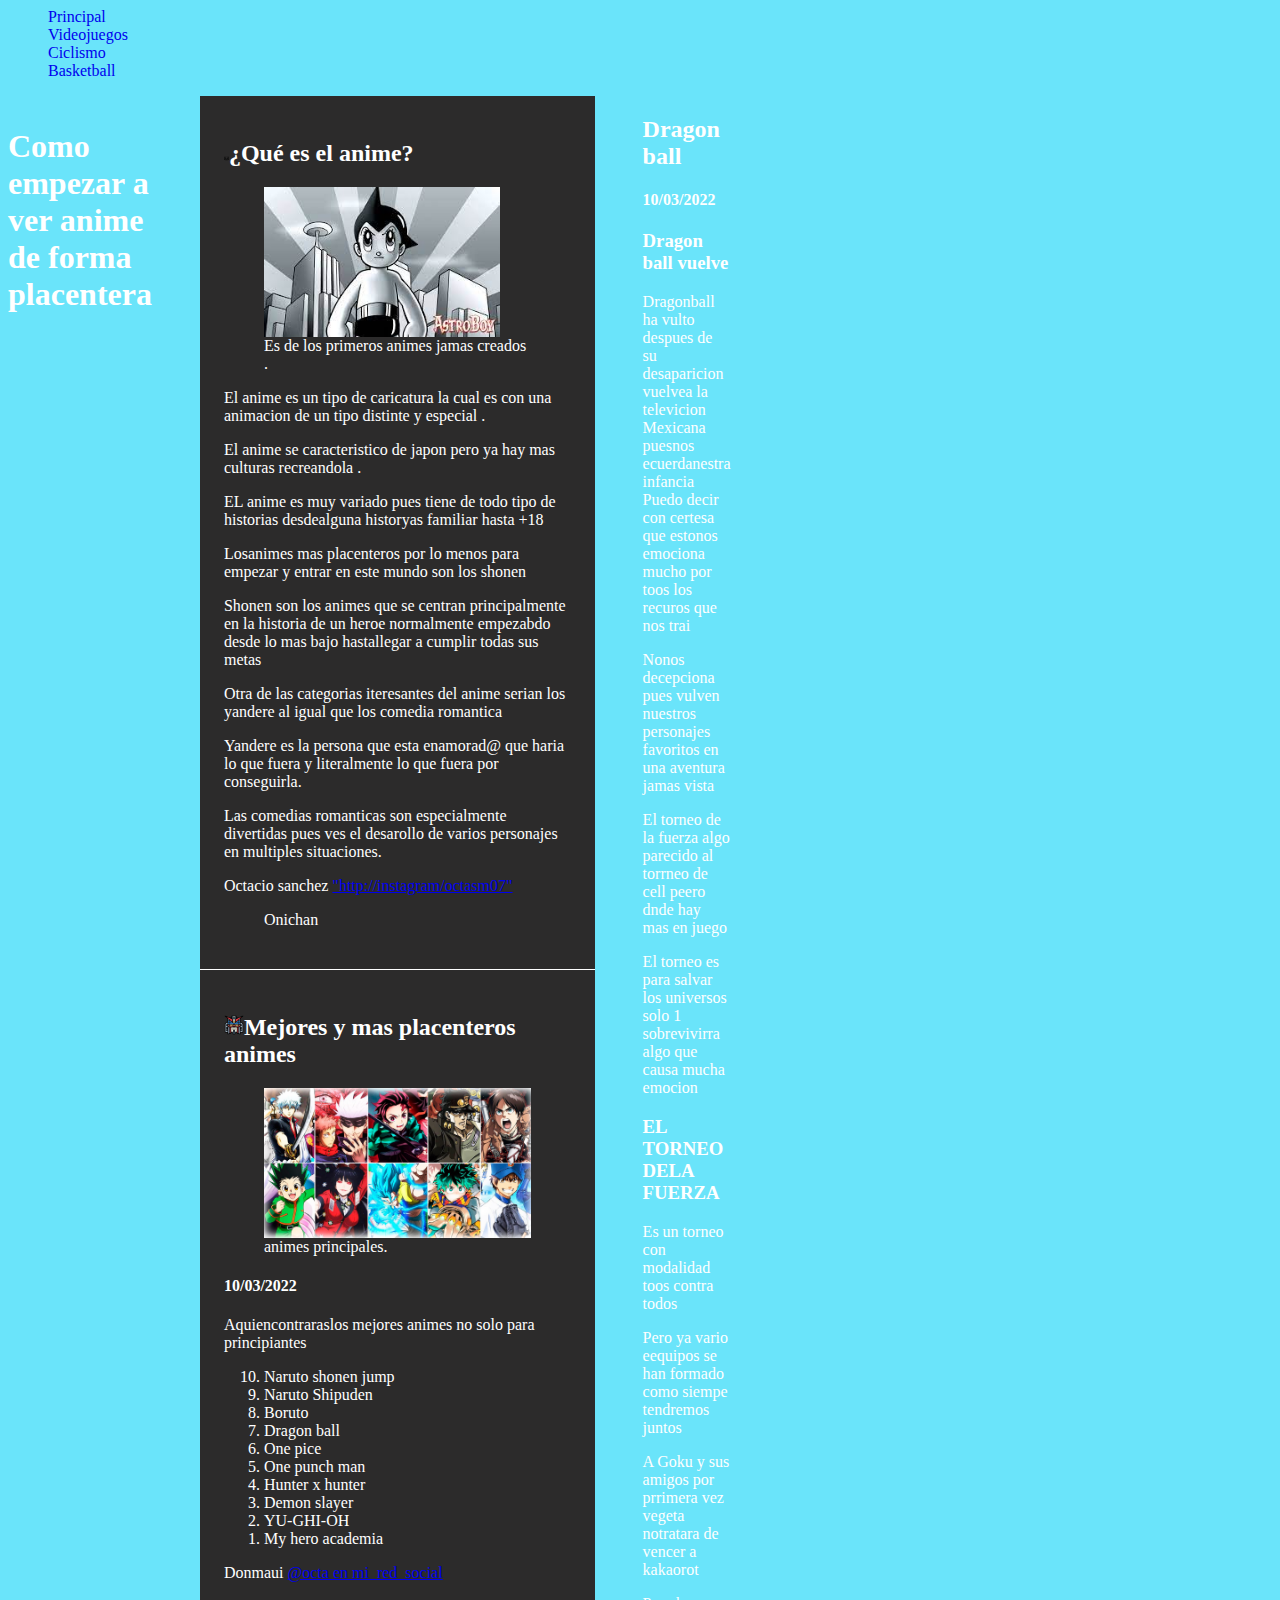
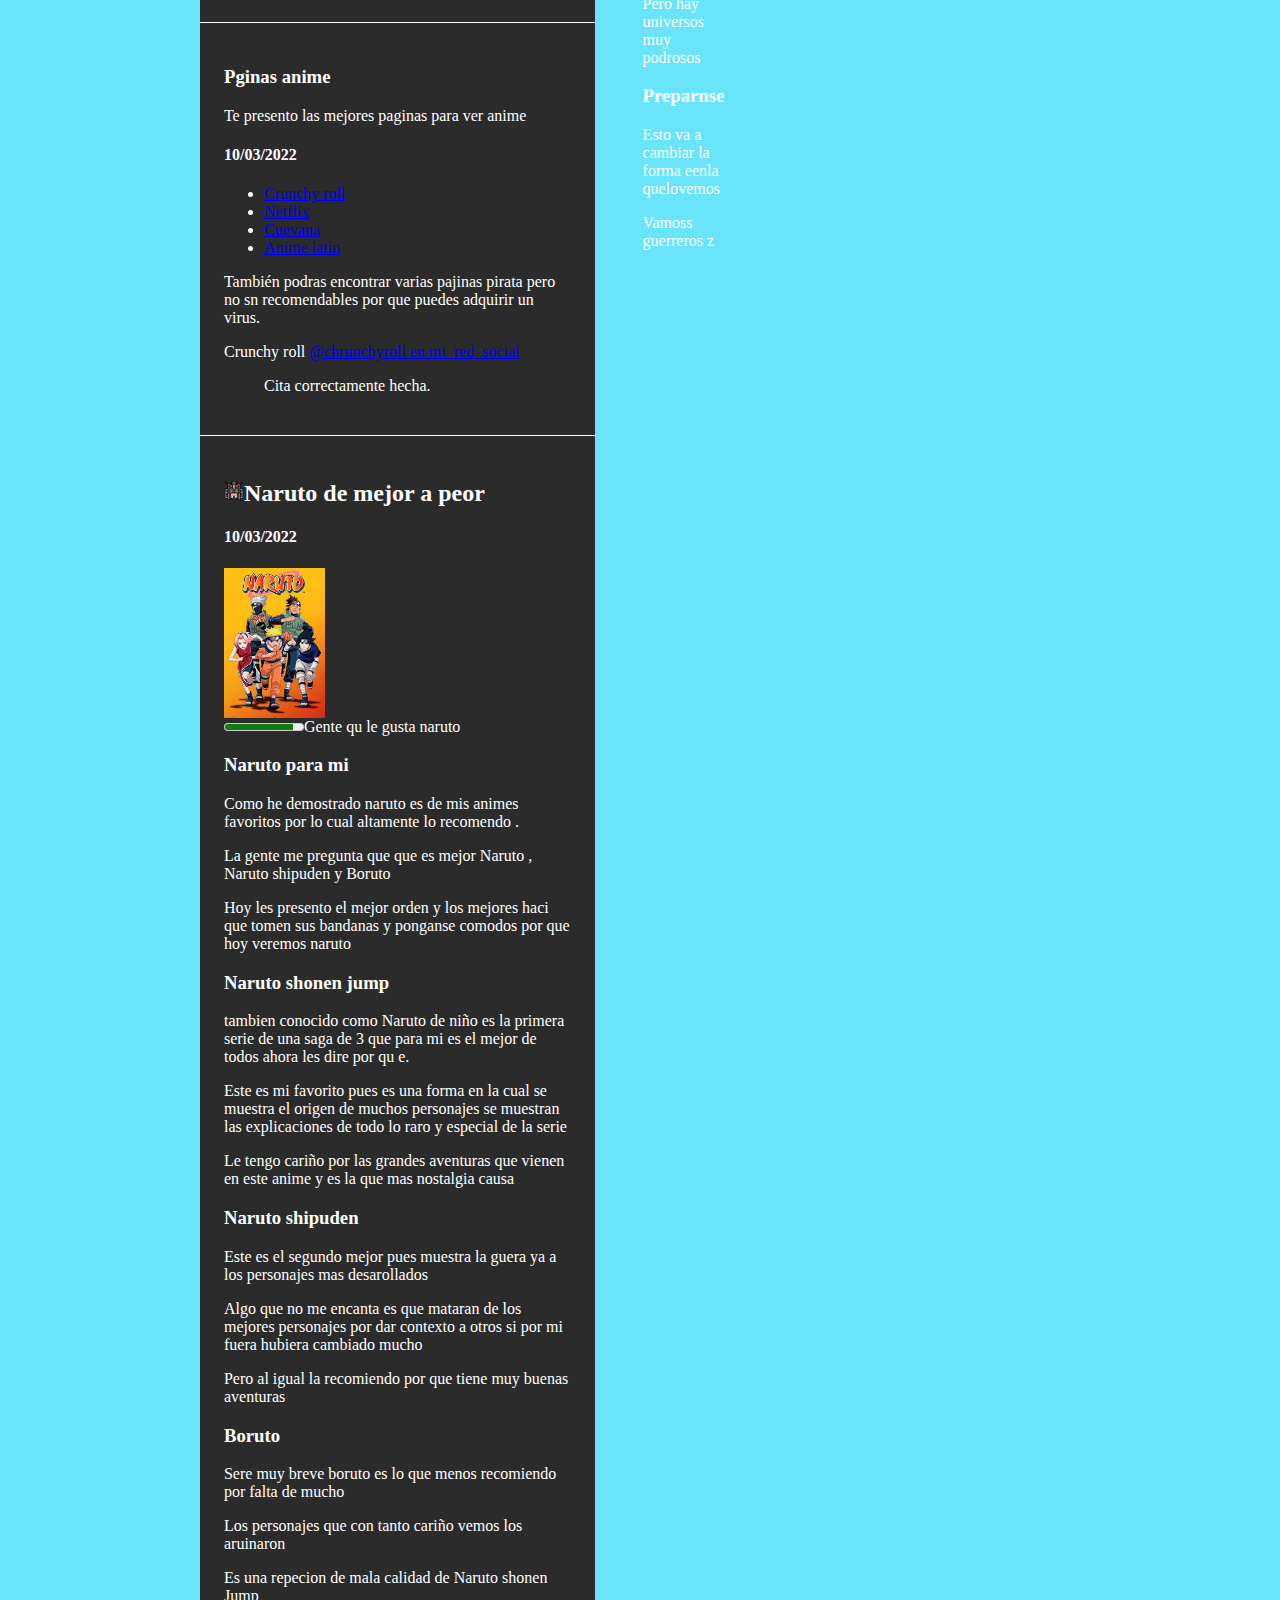
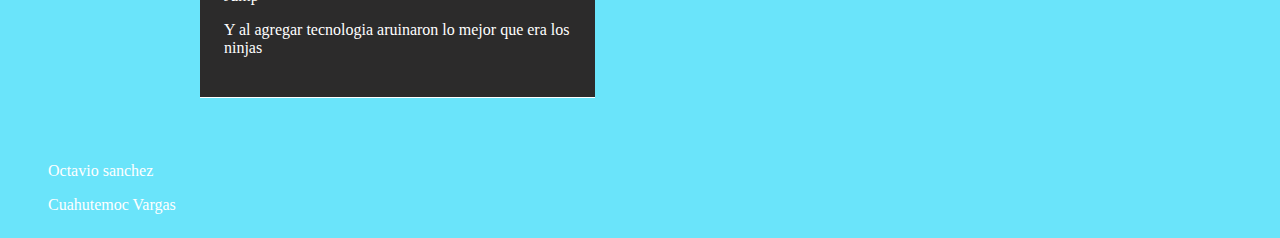
<file: root/anime-tema2.html>
</html>
<!DOCTYPE html>
<html lang="es">
    <head>
        <!--Carga de caracteres latinos-->
        <meta charset="utf-8">
        <title>Empieza en el Anime</title>
        <link rel="stylesheet" href="assets/styles/estilos_Octavio.css">
    </head>
    <body>
        <!--empieza mi blog-->
        <nav>
            <ul>
                <li>
                    <a href="index.html" target="blank">Principal</a>
                </li>
                <li>
                    <a href="Videojuegos-tema1.html">Videojuegos</a>
                </li>
                <li>
                    <a href="ciclismo-tema1.html">Ciclismo</a>
                </li>
                <li>
                    <a href="Basketball-tema2.html">Basketball</a>
                    <!--ESCRIBIRON MAL ESTE, CHEQUENLO EN TODOS LOS ARCHIVOS-->
                </li>
                

            </ul>

        </nav>
        <section>
            <!--Empieza titulo del blog-->
            <header>
                 <h1 id="título_del_blog"><h1>Como empezar a ver anime de forma placentera</h1>
            
            </header>
            <!--Termina titulo del blog-->
      

            <!--empieeza contenido inicial-->
            <main>
                <article>
                    <header>
                        <hgroup>
    
                            <!--Titulo del articulo-->
                            <h2><img src="assets/images/anime (1).png" alt="anime1" height="5">¿Qué es el anime?</h2>
                            <figure>
                                <img src="assets/images/primer anime.jpg" alt="ilustracion 1º artículo" height="150px" width="auto">
                                <figcaption>Es de los primeros animes jamas creados .</figcaption>
                            </figure>
                            <figure>
                        
                            </figure>
                             
                           
                        </hgroup>
                    </header>
                     <!--SOLO SE PONE AL INICIO DEL BLOG-->
                        <div>
                                
                            <p>El anime es un tipo de caricatura la cual es con una animacion de un tipo distinte y especial .</p>
                            <p>El anime se caracteristico de japon pero ya hay mas culturas recreandola .</p>
                            <p>EL anime es muy variado pues tiene de todo tipo de historias desdealguna historyas familiar hasta +18 </p> 
                            <p>Losanimes mas placenteros por lo menos para empezar y entrar en este mundo son los shonen </p>  
                            <p>Shonen son los  animes que se centran principalmente en la historia de un heroe normalmente empezabdo desde lo mas bajo hastallegar a cumplir todas sus metas</p> 
                            <p>Otra de las  categorias iteresantes del anime serian los yandere al igual que los comedia romantica</p>    
                            <p>Yandere es la persona que esta  enamorad@ que haria lo que fuera y literalmente lo que fuera por conseguirla. </p> 
                            <p>Las  comedias romanticas son especialmente divertidas pues ves el desarollo de varios personajes en multiples situaciones.</p>     
                        </div>
                        <footer>
                            <!-- Datos del autor -->
                            <div>
                                <span>Octacio sanchez </span> <a href="http://instagram/octasm07" target="_blank">"http://instagram/octasm07" </a>
                            </div>
                            <!-- fin datos del autor -->
                            <!-- bibliografía -->
                            <blockquote>
                                <p>Onichan</p>
                            </blockquote>
                            <!-- fin bibliografía -->
                        </footer>
                </article>

                <!--**Aqui va mi contenido**-->
                <article>
                    <header>
                        <hgroup>
                        <h2><img src="assets/images/gundam.png" alt="Gundam"  height="20px">Mejores y mas placenteros animes </h2>
                        <figure>
                            <img src="assets/images/animes.jpg" alt="animes 1mer articulo" height="150px" width="auto">
                            <figcaption>animes principales.</figcaption>
                        </figure>
                        <H4>10/03/2022</H4>
                        </hgroup>
                    </header>
                    <div>
                        
                        <!--Aqui pon el parrafo de texto que dice que debe de llevar describiendo un poquito el top-->
                        <p>Aquiencontraraslos mejores animes no solo para principiantes</p>
                       <ol start="10" reversed>
                            <li>
                               Naruto shonen jump
                            </li>
                            <li>
                                Naruto Shipuden 
                            </li>
                            <li>
                                Boruto
                            </li>
                            <li>
                               Dragon ball
                            </li>
                            <li>
                                One pice
                            </li>
                            <li>
                                One punch man 
                            </li>
                            <li>
                                Hunter x hunter
                            </li>
                            <li>
                                Demon slayer
                            </li>
                            <li>
                                YU-GHI-OH
                            </li>
                            <li>
                                My hero academia
                            </li>
                        </ol>
                    </div>
                    <footer>
                        <!-- Datos del autor -->
                        <div>
                            <span>Donmaui</span> <a href="https://www.youtube.com/watch?v=4h5y5V3izaY" target="_blank">@octa en mi_red_social</a>
                        </div>
                        <!-- fin datos del autor -->
                        <!-- bibliografía -->
                        <blockquote>
                          
                        </blockquote>
                        <!-- fin bibliografía -->
                    </footer>
                
                </article>
               <article>
             </header>
             <div>
            
                 <h3>Pginas anime</h3>
                
                    <p>Te presento las mejores paginas para ver anime</p>
                    <H4>10/03/2022</H4>
             </p>
             <ul>
             <li><a href=https://www.crunchyroll.com/es>Crunchy roll</a> </li>
             <li> <a href=https://www.netflix.com/mx>Netflix</a></li>
             <li> <a href=https://cuevana3.io>Cuevana</a></li>
             <li> <a href=https://www.animelatinohd.com>Anime latin</a></li>
            </ul>
            <p>También podras encontrar varias pajinas pirata pero no sn recomendables por que puedes adquirir un virus.</p>
             </div>
             <footer>
                <!-- Datos del autor -->
                <div>
                    <span>Crunchy roll</span> <a href="https://www.crunchyroll.com/es" target="_blank">@chrunchyroll en mi_red_social</a>
                </div>
                <!-- fin datos del autor -->
                <!-- bibliografía -->
                <blockquote>
                    <p>Cita correctamente hecha.</p>
                </blockquote>
                <!-- fin bibliografía -->
            </footer>
               </article>
             
            <article>
                <header>
                <h2><img src="assets/images/gundam.png" alt="Gundam"  height="20px">Naruto de mejor a peor  </h2>
                <H4>10/03/2022</H4>
                <img src="assets/images/naruto.jpg" alt="Naruto" height="150px" width="auto">
                 </header>
                 <meter value="3500" min="0" max="4000"></meter><label>Gente qu le gusta naruto </label>
                <div>
                  <h3> Naruto para mi</h3>
                    <p> Como he demostrado naruto es de mis animes favoritos por lo cual altamente lo recomendo . </p>
                    <p>La gente me pregunta que que es mejor Naruto , Naruto shipuden  y Boruto</p>
                     <p>Hoy les presento el mejor orden y los mejores haci que tomen sus bandanas y ponganse comodos por que hoy veremos naruto </p>
                </div>
                   <div>
                     <h3>Naruto shonen jump </h3>
                     <p>tambien conocido como Naruto de niño es la primera serie de una saga de 3 que para mi es el mejor de todos ahora les dire por qu e.</p>
                     <p>Este es mi favorito pues es una forma en la cual se muestra el origen de muchos personajes se muestran las explicaciones de todo lo raro y especial de la serie </p>
                     <p>Le tengo cariño por las grandes aventuras que vienen en este anime y es la que mas nostalgia causa </p>
                   </div>
                   <div>
                        <h3>Naruto shipuden </h3>
                  <p>Este es el segundo mejor pues muestra la guera ya a los personajes mas desarollados </p>
                  <p>Algo que no me encanta es que mataran de los mejores personajes por dar contexto a otros si por mi fuera hubiera cambiado mucho</p>
                <p>Pero al igual la recomiendo por que tiene muy buenas aventuras </p>

                    <h3>Boruto </h3>
                  <p>Sere muy breve boruto es lo que menos recomiendo por falta de mucho</p>
                  <p>Los personajes que con tanto cariño vemos los aruinaron </p>
                  <p>Es una repecion de mala calidad de Naruto shonen Jump </p>
                   <p>Y al agregar tecnologia aruinaron lo mejor que era los ninjas </p>
                 </div>

            </article>
            </main>

            <!--empieza barra lateral-->
            <aside>
             <h2>Dragon ball </h2>
             <H4>10/03/2022</H4>
             <div>
               <h3>Dragon ball vuelve </h3>
               <p>Dragonball ha  vulto despues  de su desaparicion vuelvea la televicion Mexicana  puesnos ecuerdanestra infancia 
                Puedo decir   con  certesa que estonos  emociona mucho por toos los recuros que nos trai</p>
                Nonos  decepciona pues vulven nuestros personajes favoritos en una  aventura jamas vista </p>
                 El torneo de la fuerza  algo parecido al torrneo de cell peero dnde hay mas en juego </p>
                 El torneo es  para salvar los universos solo 1 sobrevivirra algo que causa mucha emocion</p>
                 <h3> EL TORNEO DELA FUERZA</h3>
                 <p>Es un torneo  con modalidad toos contra todos </p>
                 <p>Pero ya vario eequipos se han formado como siempe tendremos juntos</p>
                 <p>A Goku y sus amigos por prrimera vez vegeta notratara de vencer a kakaorot  </p>
                 <p>Pero hay universos muy podrosos  </p>
                 <h3>Preparnse</h3>
                 <p>Esto va a cambiar la forma eenla quelovemos  </p>
                 <p>Vamoss guerreros z</p>
            
             </div>
            </aside>
            
            <footer>
                <footer>
                   
                    <blockquote>
                        <span>Octavio sanchez </span>
                    </blockquote>
                    <blockquote>
                        <span>Cuahutemoc Vargas </span>
                    </blockquote>
            </footer>
            <!--termina el footer-->
        
        </section>

    </body>
</html>
</file>
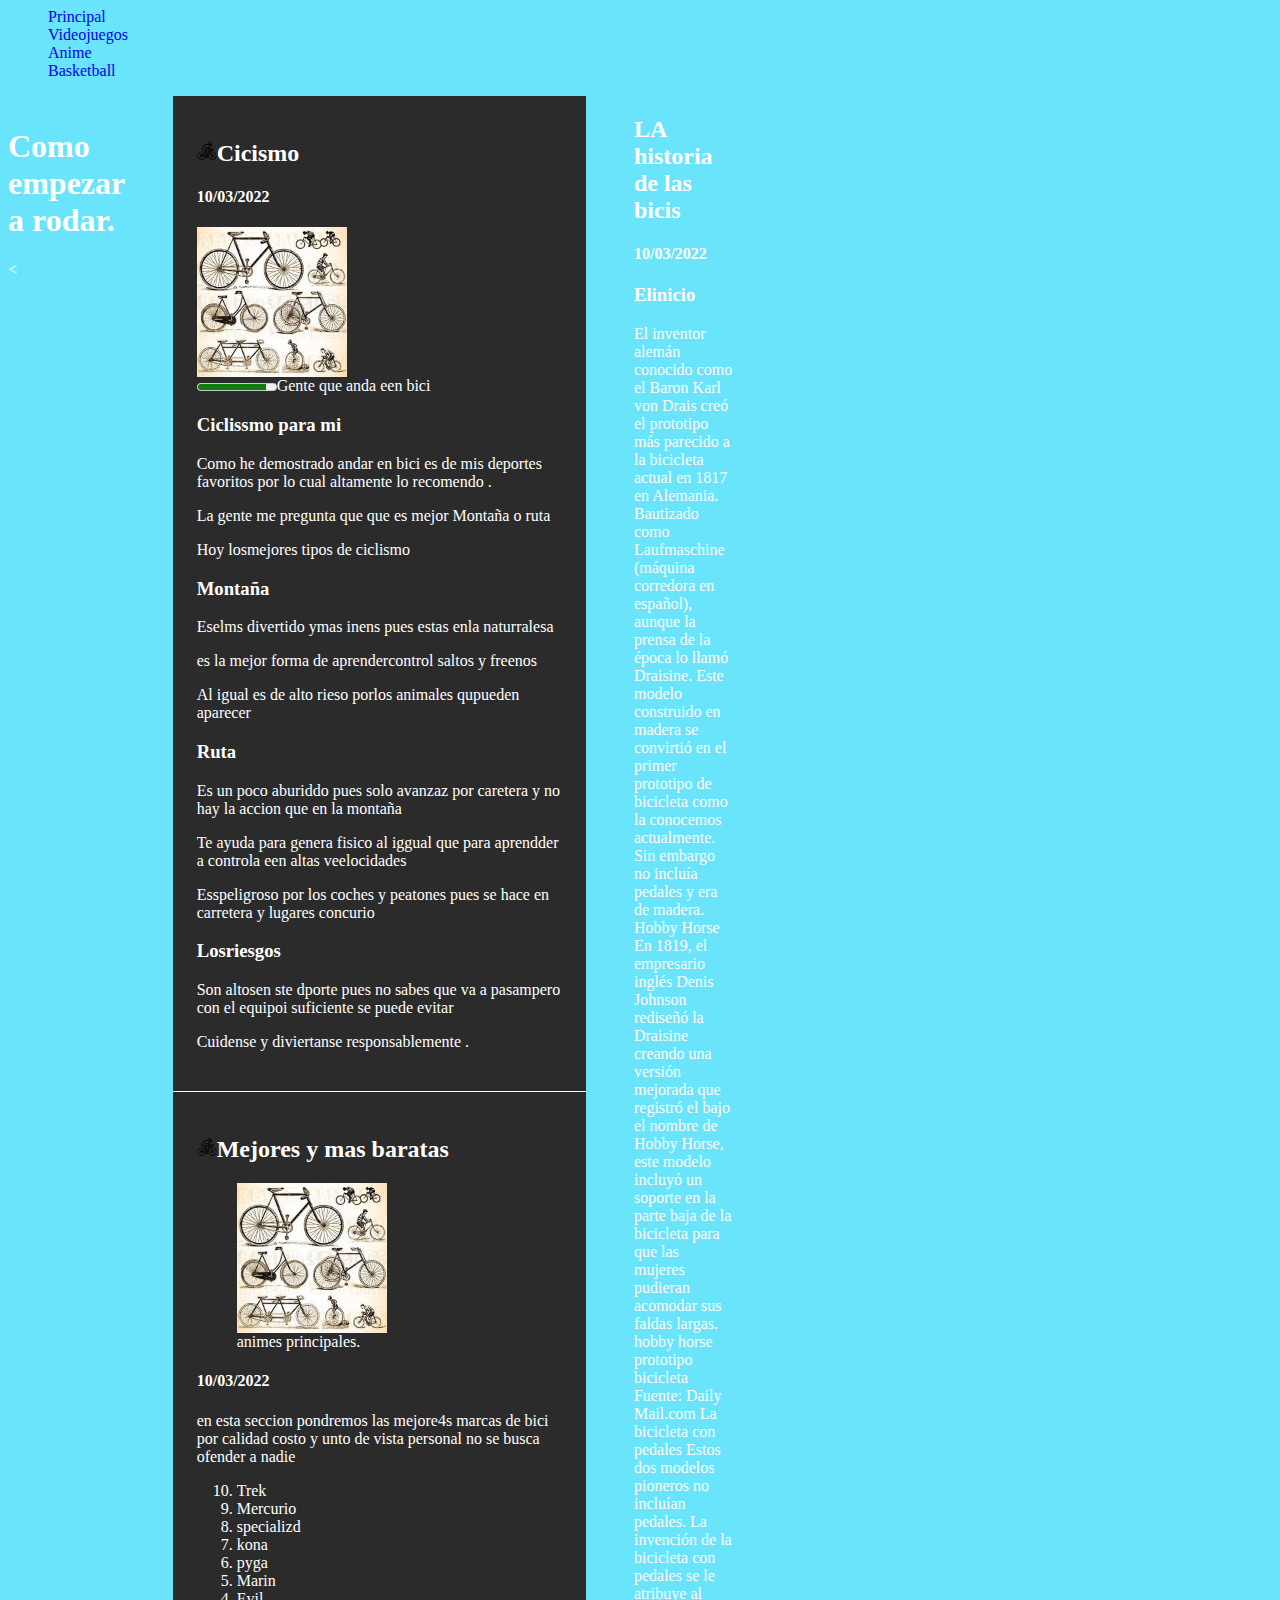
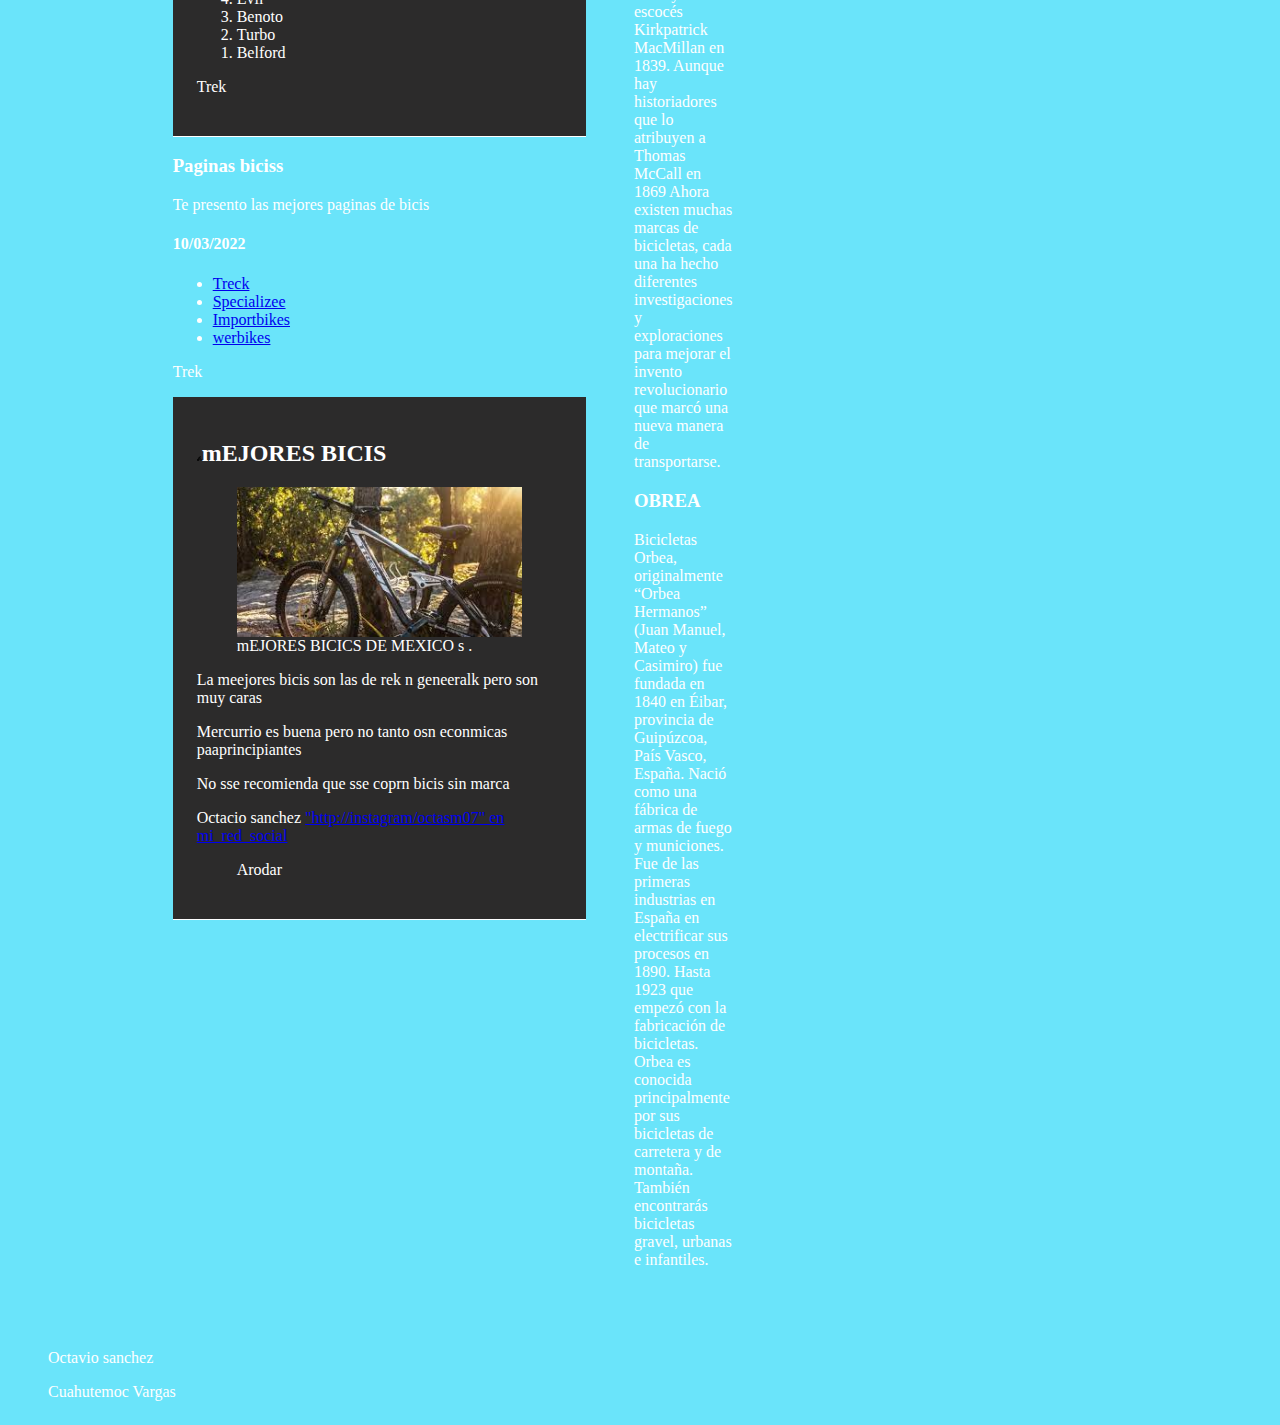
<file: root/ciclismo-tema1.html>
</html>
<!DOCTYPE html>
<html lang="es">
    <head>
        <!--Carga de caracteres latinos-->
        <meta charset="utf-8">
        <title>Empieza en el Ciclissm</title>
    </head>
    <body>
        <!--empieza mi blog-->
        <nav>
            <ul>
                <li>
                    <a href="index.html" target="blank">Principal</a>
                </li>
                <li>
                    <a href="Videojuegos-tema1.html">Videojuegos</a>
                </li>
                <li>
                    <a href="anime-tema2.html">Anime</a>
                </li>
                <li>
                    <a href="basketball-tema1.html">Basketball</a>
                </li>
                

            </ul>

        </nav>
        <section>
            <!--Empieza titulo del blog-->
            <header>
                 <h1 id="título_del_blog"><h1>Como empezar a rodar.</h1><
            
            </header>
            <!--Termina titulo del blog-->
      

            <!--empieeza contenido inicial-->
            <main>
                <article>
                    <header>
                    <h2><img src="assets/images/ciclismo.png" alt="bici"  height="20px">Cicismo    </h2>
                    <H4>10/03/2022</H4>
                    <link rel="stylesheet" href="assets/styles/estilos_Octavio.css">
                    <img src="assets/images/bici.jfif" alt="Naruto" height="150px" width="auto">
                     </header>
                     <meter value="3500" min="0" max="4000"></meter><label>Gente que anda een bici  </label>
                    <div>
                      <h3> Ciclissmo  para mi</h3>
                        <p> Como he demostrado andar en bici es de mis deportes  favoritos por lo cual altamente lo recomendo . </p>
                        <p>La gente me pregunta que que es mejor Montaña o ruta</p>
                         <p>Hoy losmejores tipos de ciclismo  </p>
                    </div>
                       <div>
                         <h3>Montaña </h3>
                         <p>Eselms divertido ymas inens  pues estas enla naturralesa</p>
                         <p>es la mejor forma de aprendercontrol saltos y freenos  </p>
                         <p>Al  igual es de alto rieso porlos animales qupueden aparecer </p>
                       </div>
                       <div>
                            <h3>Ruta  </h3>
                      <p>Es un poco aburiddo pues solo avanzaz  por caretera y no hay la accion que en la montaña </p>
                      <p>Te ayuda para genera fisico al iggual que para aprendder a controla een altas veelocidades </p>
                    <p>Esspeligroso  por los  coches y peatones pues se hace en carretera y lugares concurio </p> 
    
                        <h3>Losriesgos  </h3>
                      <p>Son  altosen ste dporte pues no sabes que va a pasampero con  el equipoi suficiente se puede evitar </p>
                      <p> Cuidense y diviertanse responsablemente . </p>
                      
                     </div>
         <footer>
    
            
         </footer>
                </article>


                <!--**Aqui va mi contenido**-->
                <article>
                    <header>
                        
                        <h2><img src="assets/images/ciclismo.png" alt="Gundam"  height="20px">Mejores y mas baratas </h2>
                        <figure>
                            <img src="assets/images/bici.jfif" alt="Ciicmo1" height="150px" width="auto">
                            <figcaption>animes principales.</figcaption>
                        </figure>
                        <H4>10/03/2022</H4>
                    </header>
                    <div>
                        <link rel="stylesheet" href="assets/styles/estilos_Octavio.css">
                        <!--Aqui pon el parrafo de texto que dice que debe de llevar describiendo un poquito el top-->
                        <p>en esta seccion pondremos las mejore4s marcas de bici por calidad costo y unto de vista personal no se busca ofender a nadie</p>
                       <ol start="10" reversed>
                            <li>
                               Trek
                            </li>
                            <li>
                                Mercurio
                            </li>
                            <li>
                                specializd
                            </li>
                            <li>
                               kona 
                            </li>
                            <li>
                               pyga
                            </li>
                            <li>
                                Marin
                            </li>
                            <li>
                                Evil
                            </li>
                            <li>
                                Benoto
                            </li>
                            <li>
                                Turbo
                            </li>
                            <li>
                                Belford
                            </li>
                        </ol>
                    </div>
                    <footer>
                        <!-- Datos del autor -->
                        <div>
                            <span>Trek</span> <a href="https://www.youtube.com/watch?v=4h5y5V3izaY" target="_blank"></a>
                        </div>
                        <!-- fin datos del autor -->
                        <!-- bibliografía -->
                        <blockquote>
                          
                        </blockquote>
                        <!-- fin bibliografía -->
                    </footer>
                </article>


             </header>
             <div>
            
                 <h3>Paginas biciss</h3>
                 <link rel="stylesheet" href="assets/styles/estilos_Octavio.css">
                    <p>Te presento las mejores paginas de bicis</p>
                    <H4>10/03/2022</H4>
             </p>
             <ul>
             <li><a href=https://www.trekbikes.com/mx/es_MX>Treck</a> </li>
             <li> <a href=https://www.specialized.com/mx/es?gaRegionChange=MX>Specializee</a></li>
             <li> <a href=https://importbike.mx/>Importbikes</a></li>
             <li> <a href=https://www.werbikes.mx/>werbikes</a></li>
            </ul>
            
             </div>
             <footer>
                <!-- Datos del autor -->
                <div>
                    <span>Trek</span> <a href="https://www.trekbikes.com/mx/es_MX" target="_blank"></a>
                </div>
                <!-- fin datos del autor -->
                <!-- bibliografía -->
                <blockquote>
                    
                </blockquote>
                <!-- fin bibliografía -->
            </footer>
             <article>
                <header>
                    <hpgroup>

                        <!--Titulo del articulo-->
                        <h2><img src="assets/images/ciclismo (1).png" alt="anime1" height="5">mEJORES BICIS</h2>
                        <figure>
                            <img src="assets/images/descarga.jfif" alt="ilustracion 1º artículo" height="150px" width="auto">
                            <figcaption>mEJORES BICICS DE MEXICO s .</figcaption>
                        </figure>
                        <figure>
                    
                        </figure>
                         
                       
                    </hpgroup>
                </header>
                <link rel="stylesheet" href="assets/styles/estilos_Octavio.css">
                    <div>
                            
                        <p>La meejores bicis son  las  de rek n geneeralk pero son  muy caras</p>
                        <p>Mercurrio es buena pero no tanto osn econmicas paaprincipiantes </p>
                        <p>No sse recomienda que sse  coprn  bicis sin marca  </p>
                                            
                    </div>
                    <footer>
                        <!-- Datos del autor -->
                        <div>
                            <span>Octacio sanchez </span> <a href="http://instagram/octasm07" target="_blank">"http://instagram/octasm07" en mi_red_social</a>
                        </div>
                        <!-- fin datos del autor -->
                        <!-- bibliografía -->
                        <blockquote>
                            <p>Arodar</p>
                        </blockquote>
                        <!-- fin bibliografía -->
                    </footer>
            </article>
            
           
            </main>

            <!--empieza barra lateral-->
            <aside>
             <h2>LA historia de las bicis  </h2>
             <H4>10/03/2022</H4>
             <div>
               <h3>Elinicio  </h3>
               <p>El inventor alemán conocido como el Baron Karl von Drais creó el prototipo más parecido a la bicicleta actual en 1817 en Alemania.

                Bautizado como Laufmaschine (máquina corredora en español), aunque la prensa de la época lo llamó Draisine. Este modelo construido en madera se convirtió en el primer prototipo de bicicleta como la conocemos actualmente. Sin embargo no incluía pedales y era de madera.
                
              

                Hobby Horse
                En 1819, el empresario inglés Denis Johnson rediseñó la Draisine creando una versión mejorada que registró el bajo el nombre de Hobby Horse,  este modelo incluyó un soporte en la parte baja de la bicicleta para que las mujeres pudieran acomodar sus faldas largas.
                
                hobby horse prototipo bicicleta
                Fuente: Daily Mail.com
                 
                
                La bicicleta con pedales
                Estos dos modelos pioneros no incluían pedales. La invención de la bicicleta con pedales se le atribuye al escocés Kirkpatrick MacMillan en 1839. Aunque hay historiadores que lo atribuyen a Thomas McCall en 1869
                
               
                 
                
                Ahora existen muchas marcas de bicicletas, cada una ha hecho diferentes investigaciones y exploraciones para mejorar el invento revolucionario que marcó una nueva manera de transportarse.

                 
               </p>
                 <h3> OBREA </h3>
                 <p>Bicicletas Orbea, originalmente “Orbea Hermanos” (Juan Manuel, Mateo y Casimiro) fue fundada en 1840 en Éibar, provincia de Guipúzcoa, País Vasco, España. Nació como una fábrica de armas de fuego y municiones.

                    Fue de las primeras industrias en España en electrificar sus procesos en 1890. Hasta 1923 que empezó con la fabricación de bicicletas.
                    
                    Orbea es conocida principalmente por sus bicicletas de carretera y de montaña. También encontrarás bicicletas gravel, urbanas e infantiles.
                    
                    </p>
            
             </div>
            </aside>
            
            <footer>
                <footer>
                   
                    <blockquote>
                        <span>Octavio sanchez </span>
                    </blockquote>
                    <blockquote>
                        <span>Cuahutemoc Vargas </span>
                    </blockquote>
            </footer>
            <!--termina el footer-->
        
        </section>

    </body>
</html>
</file>
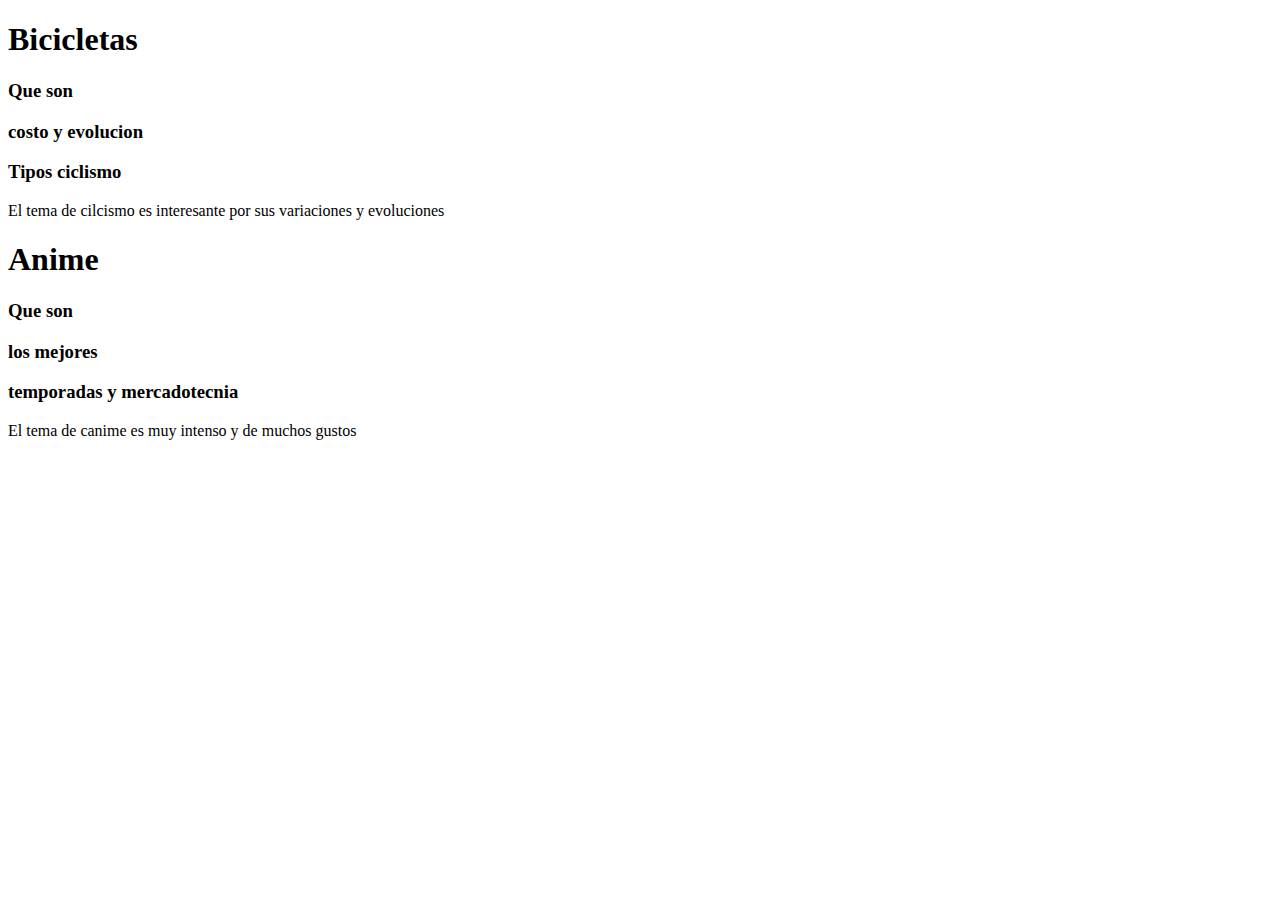
<file: root/propuestas.html>
<!DOCTYPE HTML>
<meta charset="utf-8">
<html>
    <head>
        <title>
            <body>
               <!--Empieza parrafo-->
<p>

</p>
<!--Termina parrafo-->

<!--Tema1 de: Cuauhtemoc Vargas Flores-->
<hpgruop>
    <h1>Basketball</h1>
    <h3>Que es</h3>
    <h3>Tiros</h3>
    <h3>Bote</h3>
    <h3>Las reglas</h3>
</hpgruop>
<p>El tema es de que es el basketball y el como aprender las bases, junto con algunos tips y como aprender a jugarlo, que obviamente vendria tambien con las reglas</p>
<!--Fin del Tema1-->
<!--Tema2 de :Cuauhtemoc Vargas Flores-->
<hpgruop>
    <h1>Videojuegos</h1>
    <h3>Que son</h3>
    <h3>Como se crean</h3>
    <h3>Tipos de videojuegos</h3>
</hpgruop>
<p>El tema es de los videojuegos y de que es lo que son, el como crearlos y los diferentes tipos de que hay</p>
<!--Fin del Tema2-->


<!-- ESTOS BODY, TITLE Y HEAD DE DÓNDE SALIERON??-->
            </body>
        </title>
    </head>
   
</html>
<!--Tema1 de :OCTAVIO SANCHEZ MEJORADA-->
<hpgruop>
    <h1>Bicicletas</h1>
    <h3>Que son</h3>
    <h3>costo y evolucion</h3>
    <h3>Tipos ciclismo</h3>
</hpgruop>
<p>El tema de cilcismo es interesante por sus variaciones y evoluciones </p>
<!--Fin del Tema1-->

    
<!-- ESTOS BODY, TITLE Y HEAD DE DÓNDE SALIERON??-->
            </body>
        </title>
    </head>
   
</html>

<!-- ESTOS BODY, TITLE Y HEAD DE DÓNDE SALIERON??-->
</body>
</title>
</head>

</html>
<!--Tema2 de :OCTAVIO SANCHEZ MEJORADA-->
<hpgruop>
<h1>Anime</h1>
<h3>Que son</h3>
<h3>los mejores</h3>
<h3>temporadas y mercadotecnia</h3>
</hpgruop>
<p>El tema de canime es muy intenso y de muchos gustos </p>
<!--Fin del Tema2-->


<!-- ESTOS BODY, TITLE Y HEAD SON LOS ÚNICOS QUE DEBERÍAN DE ESTAR-->
    </body>
</title>
</head>

</html>
</file>
<file: root/assets/styles/estilos_Octavio.css>
/*clases generales*/
body{
    background-color: rgb(106, 228, 250);
    color: #ffffff;
}
article{
    background-color: rgb(44, 43, 43);
    padding: 1.5rem;
    border-bottom: 1px solid #ffffff ;

}
#título_del_blog{
    text-align: center;
    font-size: 3rem;
}
/*barra de navegación*/
.resaltado{
    color: orchid;
}
nav>ul>li{
    list-style: none;
}
nav>ul>li>a{
    text-decoration: none;
}
/*ilustraciones*/
.ilustracion{
    border: 4px solid #ffffff;
    display: inline-block;
}

.ilustracion_figcaption{
    margin-top: 1rem;
    margin-left: 1rem;
    font-style: italic;
}
/*footer del blog*/
#footer_blog{
    margin: 2rem;
}
section{
    display: grid;
    grid-template-columns: repeat(12, 1fr);
    grid-auto-rows: auto;
    gap: 3rem;

}
;

aside{
    grid-column: span 4;
}
section>footer{
    grid-column: span 12;
}
</file>
